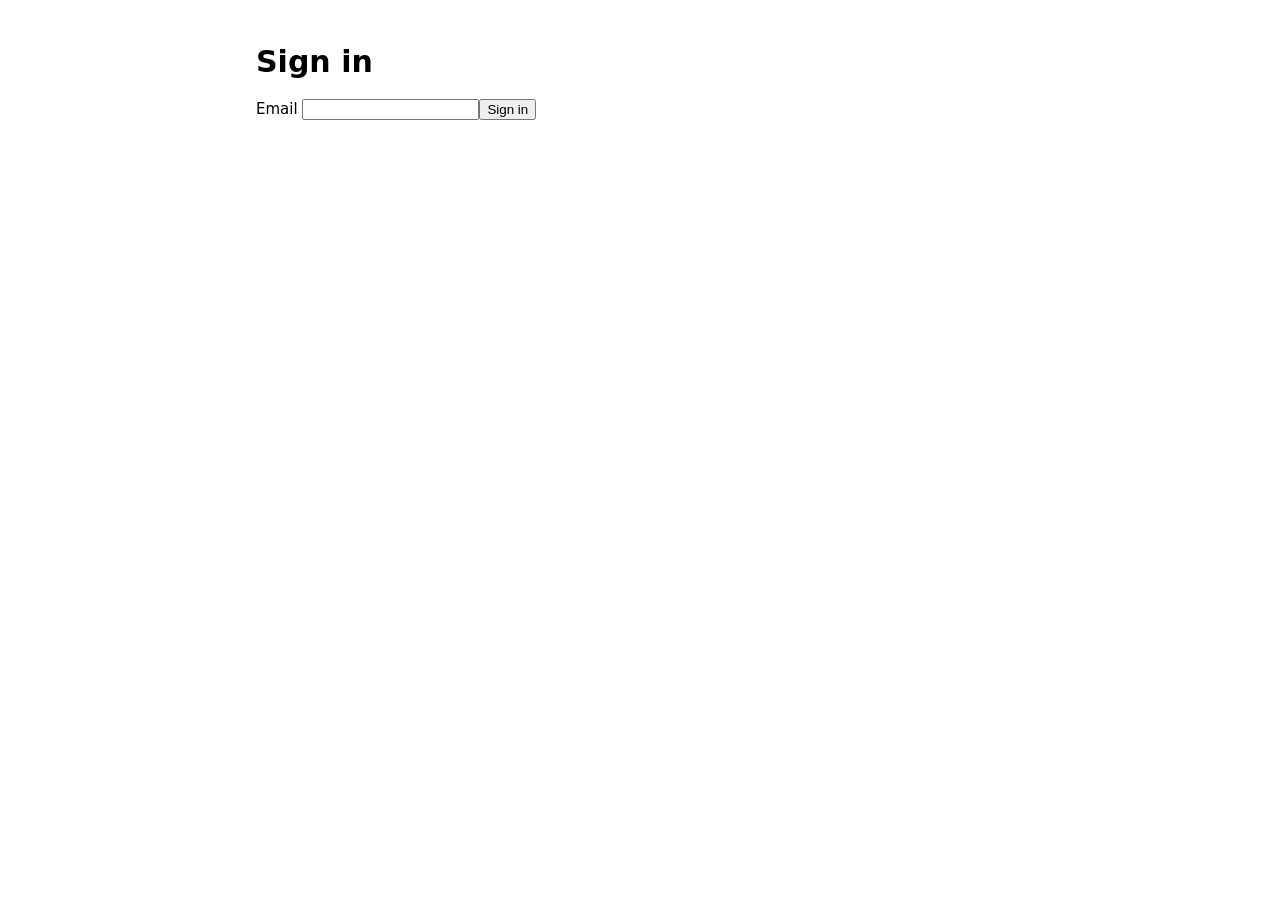
<file: skills/ui-review/evals/files/ui-review-001/app/login/index.html>
<!doctype html><html><head><meta charset=utf-8><meta name=viewport content='width=device-width'><style>body{font:15px system-ui;margin:0}nav{position:fixed;left:0;top:0;bottom:0;width:200px;background:#f3f3f3;padding:16px}main{margin-left:232px;padding:24px}
@media(max-width:600px){nav{display:none}main{margin-left:0}}[role=tablist]{display:flex;gap:24px;white-space:nowrap}[role=tab]{font-size:18px;padding:8px}
.clip{width:120px;overflow:hidden;white-space:nowrap;text-overflow:ellipsis}table{min-width:900px}.card{border:1px solid #ccc;padding:12px;margin:8px 0}</style></head><body><main><h1>Sign in</h1><label>Email <input></label><button>Sign in</button></main></body></html>
</file>
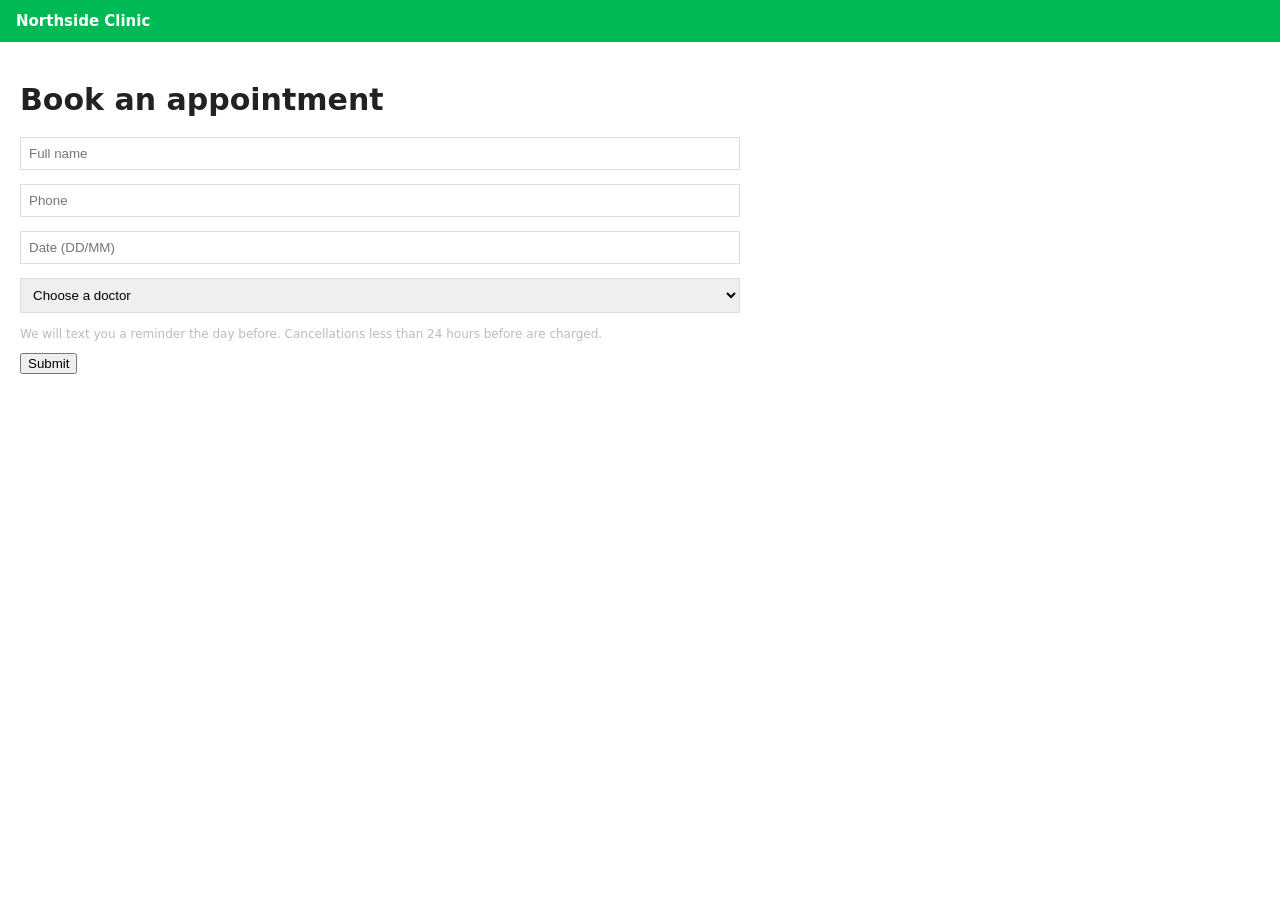
<file: skills/ui-review/evals/files/ui-review-005/app/book/index.html>
<!doctype html><html><head><meta charset=utf-8><meta name=viewport content="width=device-width"><title>Northside Clinic</title>
<style>body{font:15px system-ui;margin:0;color:#222}header{background:#0b5;color:#fff;padding:12px 16px;font-weight:600}main{padding:20px;max-width:720px}
input,select{display:block;margin:8px 0 14px;padding:8px;width:100%;box-sizing:border-box;border:1px solid #ddd}.hint{color:#bbb;font-size:12px}
.icon{display:inline-block;width:22px;height:22px;line-height:22px;text-align:center;border:1px solid #ccc;border-radius:4px;font-size:11px;cursor:pointer}
.err{background:#fee;color:#900;padding:8px;margin:8px 0}table{border-collapse:collapse;width:100%}td,th{border-bottom:1px solid #eee;padding:8px;text-align:left}</style></head><body><header>Northside Clinic</header><main><h1>Book an appointment</h1>
<form onsubmit="event.preventDefault();document.getElementById('e').hidden=false">
<input placeholder="Full name"><input placeholder="Phone"><input placeholder="Date (DD/MM)"><select><option>Choose a doctor</option><option>Dr Patel</option><option>Dr Novak</option></select>
<p class="hint">We will text you a reminder the day before. Cancellations less than 24 hours before are charged.</p>
<div class="err" id="e" hidden>Error 422: validation failed</div>
<button>Submit</button></form></main></body></html>
</file>
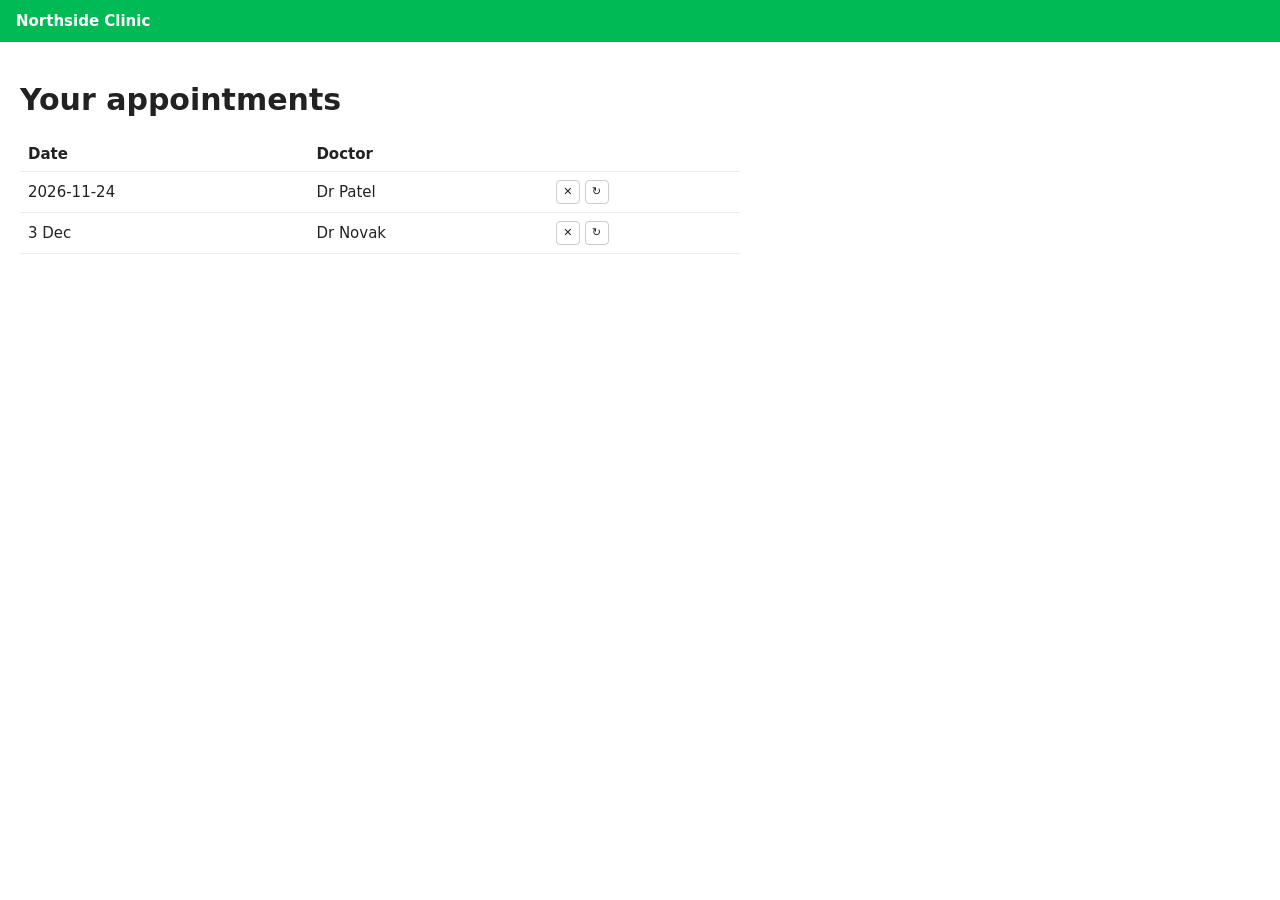
<file: skills/ui-review/evals/files/ui-review-005/app/bookings/index.html>
<!doctype html><html><head><meta charset=utf-8><meta name=viewport content="width=device-width"><title>Northside Clinic</title>
<style>body{font:15px system-ui;margin:0;color:#222}header{background:#0b5;color:#fff;padding:12px 16px;font-weight:600}main{padding:20px;max-width:720px}
input,select{display:block;margin:8px 0 14px;padding:8px;width:100%;box-sizing:border-box;border:1px solid #ddd}.hint{color:#bbb;font-size:12px}
.icon{display:inline-block;width:22px;height:22px;line-height:22px;text-align:center;border:1px solid #ccc;border-radius:4px;font-size:11px;cursor:pointer}
.err{background:#fee;color:#900;padding:8px;margin:8px 0}table{border-collapse:collapse;width:100%}td,th{border-bottom:1px solid #eee;padding:8px;text-align:left}</style></head><body><header>Northside Clinic</header><main><h1>Your appointments</h1><table><tr><th>Date</th><th>Doctor</th><th></th></tr>
<tr><td>2026-11-24</td><td>Dr Patel</td><td><span class="icon" title="Cancel">✕</span> <span class="icon" title="Move">↻</span></td></tr>
<tr><td>3 Dec</td><td>Dr Novak</td><td><span class="icon" title="Cancel">✕</span> <span class="icon" title="Move">↻</span></td></tr></table></main></body></html>
</file>
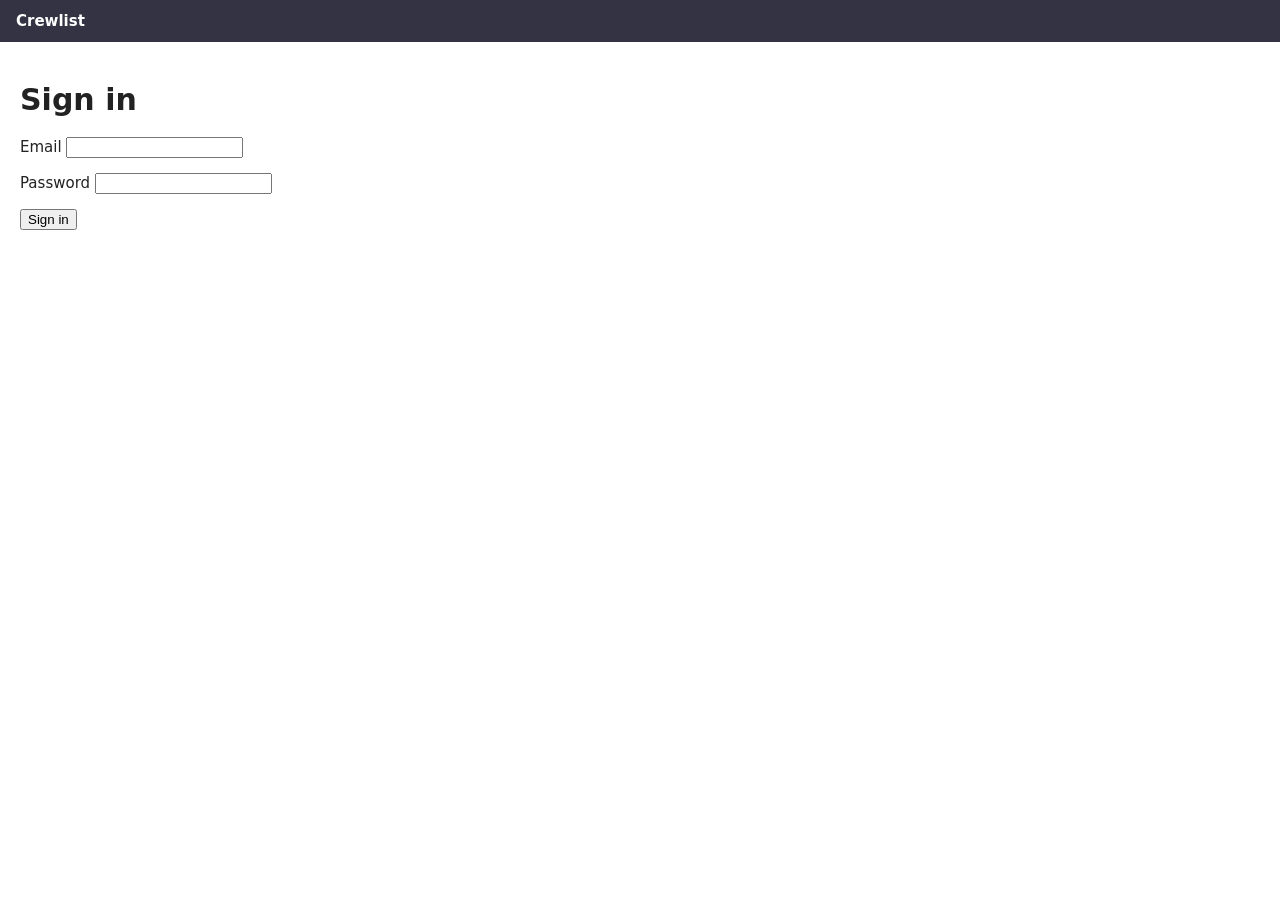
<file: skills/ui-review/evals/files/ui-review-010/app/signin/index.html>
<!doctype html><html><head><meta charset=utf-8><meta name=viewport content="width=device-width"><title>Crewlist</title>
<style>body{font:15px system-ui;margin:0;color:#222}header{background:#334;color:#fff;padding:12px 16px;font-weight:600}main{padding:20px;max-width:900px}
.add{background:#e5e5e5;color:#aaa;border:0;padding:8px 14px;border-radius:4px}.t{display:flex;align-items:center;gap:12px;border-bottom:1px solid #eee;padding:10px 0}
.name{width:140px;overflow:hidden;white-space:nowrap;text-overflow:ellipsis}.who{color:#666;flex:1}.sm{font-size:11px;padding:1px 4px;margin:0 1px;border:1px solid #999;background:#fff}</style></head><body><header>Crewlist</header><main><h1>Sign in</h1><p>Email <input></p><p>Password <input type=password></p>
<button onclick="localStorage.setItem('token','demo');location.href='/tasks/'">Sign in</button></main></body></html>
</file>
